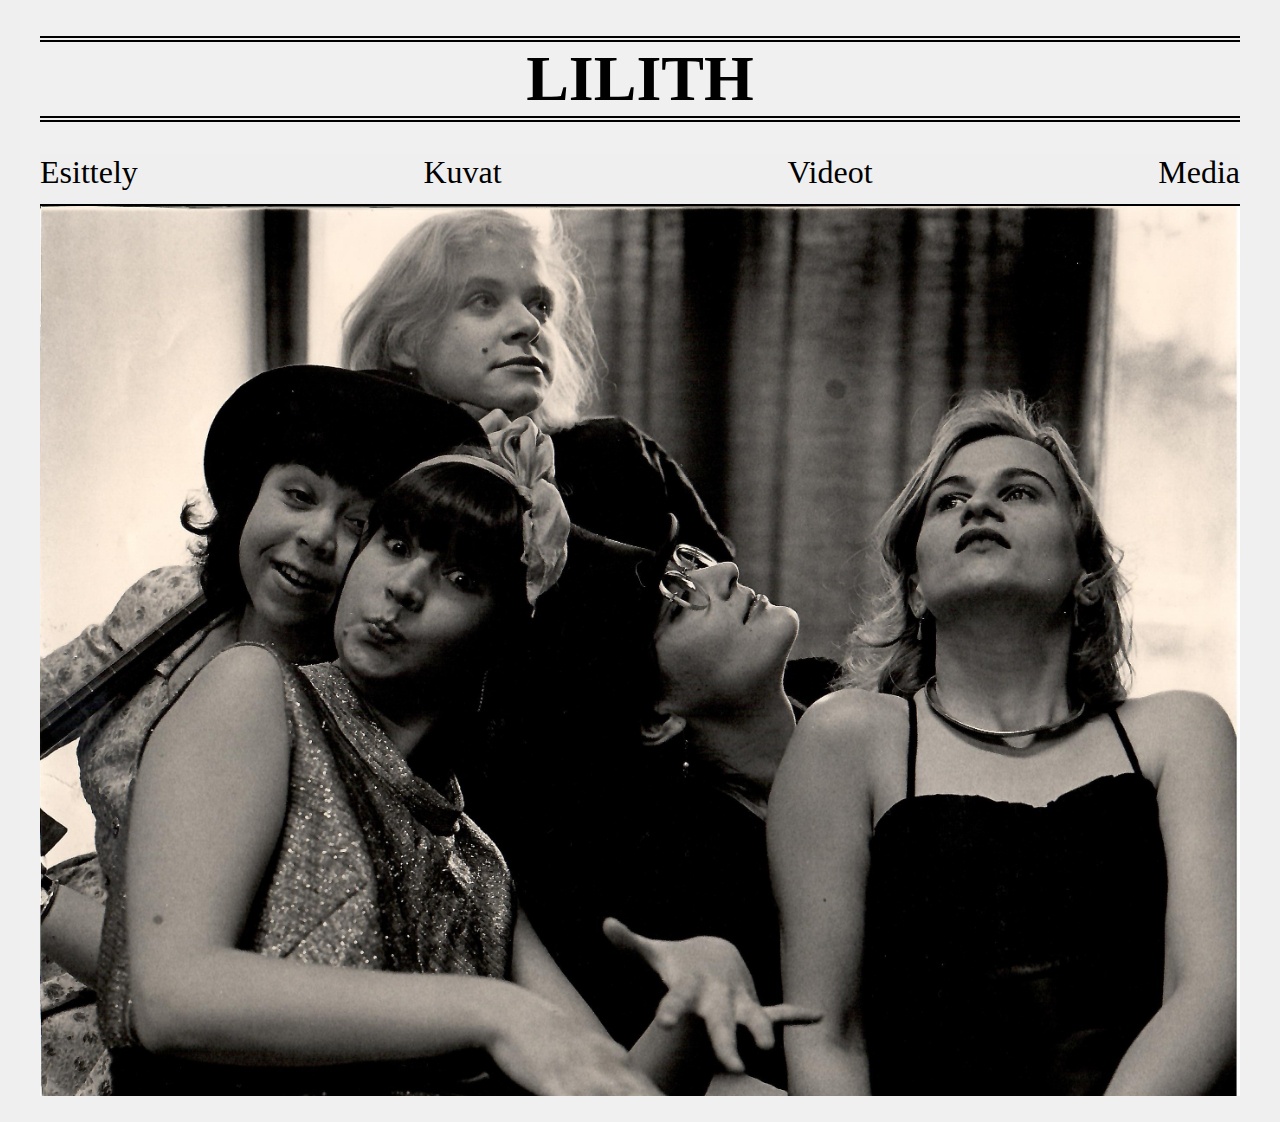
<file: index.html>
<!DOCTYPE html>
<html>
    <head>
        <title>Lilith</title>
        <link rel="stylesheet" href="styles.css" />
        <meta name="viewport" content="width=device-width, initial-scale=1" />
        <script src="nav.js" defer></script>
    </head>
    <body>
        <div id="header"></div>
        <div id="navbar"></div>

        <!-- <img src="https://drive.google.com/uc?id=19LoDv4ltmMx4b97s3UEk5cWgHHHc4zJm" width="600px"> -->
        <img src="kuvat/Lilith-1.jpeg" width="100%" />
    </body>
</html>
</file>
<file: styles.css>
html {
    background-image: url("notes1.svg");
    background-attachment: fixed;
    background-size: 100% auto;
    background-color: rgb(239, 239, 239);
}

body {
    background-color: rgba(239, 239, 239, 0.96);
    /* background-image: url("papper.jpg"); */
    /* background-attachment: fixed; */
    background-size: 100% auto;
    max-width: 1200px;
    /* max-width: 80%; */
    min-height: 100vh;
    margin: auto;
    color: black;
    padding: 20px;
    font-family:'Times New Roman', Times, serif;
    font-size: x-large;
}

header {
    font-size: 64px;
    border-top: 6px black double;
    border-bottom: 6px black double;
    display: flex;
    justify-content: center;
    margin-top: 16px;
    margin-bottom: 32px;
    /* background-image: url("");
    background-size: 20% auto;
    background-attachment:scroll; */
}

h1 {
    display: flex;
    justify-content: center;
}
a:link {
    color: black;
    text-decoration: none;
}

a:visited {
    color: black;
    text-decoration: none;
}

a:hover {
    transform: scale(1.1);
    transition: 300ms;
}

a {
    transition: 300ms;
}

#navbar {
    position: sticky;
    top: 0;
    background-color: rgba(239, 239, 239, 1);
    height: 50px;
    border-bottom: 2px solid black;
    z-index: 10;
}

#nav-links {
    font-size: 32px;
    display: flex;
    justify-content: space-between;
}

#nav-hamburger {
    display: none;
}
#nav-hamburger img {
    width: 100%;
    height: 100%;
}

#hamburger-overlay {
    position: fixed;
    display: none;
    width: 100%;
    height: 100%;
    margin: auto;
    top: 0;
    left: 0;
    right: 0;
    bottom: 0;
    background-color: rgba(255, 255, 255, 1);
    z-index: 4;
}

#burger-links {
    display: flex;
    flex-direction: column;
    justify-content: center;
    align-items: center;
    font-size: 32px;
}
#burger-links a div {
    margin: 10px;
}
#burger-links img {
    height: 32px;
    margin: 10px;
    transition: 200ms;

}
#burger-links img:hover {
    cursor: pointer;
    transform: scale(1.1);
    transition: 200ms;
}

/* Esittelyt */

iframe {
    width: 100%;
    aspect-ratio: 16/9;
    border: none;
}

.jasen-vasen {
    display: flex;
    margin: 16px;
}

.jasen-oikea {
    display: flex;
    justify-content: right;
    margin: 16px;

}

#esittelyt img {
    width:400px;
}

#esittelyt h2 {
    display: flex;
    justify-content: center;
}

.esittely-div {
    padding: 0 20px;
}

/* Kuvat */

#kuva-grid {
    display: grid;
    justify-content: center;
    grid-template-columns: 220px 220px 220px 220px 220px;
}

.kuva-div {
    display: flex;
    justify-content: center;
    margin: 20px;
    transition: 200ms;
}
.kuva-div:hover {
    transition: 200ms;
    transform: scale(1.1);
    cursor: pointer;
}
.kuva {
    border-radius: 10px;
}

/* Galleria */

#overlay {
    position: fixed;
    display: none;
    width: 100%;
    height: 100%;
    margin: auto;
    top: 0;
    left: 0;
    right: 0;
    bottom: 0;
    background-color: rgba(0,0,0,0.5);
    z-index: 2;
    cursor: pointer;
}

#image-overlay {
    position: fixed;
    display: none;
    width: 100%;
    height: 100%;
    margin: auto;
    top: 0;
    left: 0;
    right: 0;
    bottom: 0;
    background-color: black;
    z-index: 4;
}

#next-image {
    position: fixed;
    display: none;
    justify-content: right;
    align-items: center;
    width: 10%;
    height: 80%;
    margin: auto;
    top: 0;
    right: 5px;
    bottom: 0;
    background-color: rgba(255,255,255, 0.0);
    z-index: 6;
    cursor: pointer;
    transition: 200ms;
    opacity: 0.2;
}
#next-image:hover {
    opacity: 0.8;
}

#previous-image {
    position: fixed;
    display: none;
    justify-content: right;
    align-items: center;
    width: 75px;
    height: 80%;
    margin: auto;
    top: 0;
    bottom:0;
    left: 5px;
    background-color: rgba(255,255,255, 0.0);
    z-index: 6;
    cursor: pointer;
    transition: 200ms;
    opacity: 0.2;
    transform: scaleX(-1);
}
#previous-image:hover {
    opacity: 0.8;
}

.arrow-img-container {
    width: 25px;
    height: 25px;
}
.arrow-img-container img {
    width: 100%;
    height: 100%;
}

#close-image-view {
    position:fixed;
    display: flex;
    justify-content: center;
    align-items: center;
    margin: auto;
    width: 75px;
    height: 75px;
    top: 0px;
    right: 10px;
    background-color: rgba(255,255,255,0);
    z-index: 8;
    cursor: pointer;
    transition: 200ms;
    opacity: 0.5;
}
#close-image-view:hover {
    opacity: 0.8;
}
.close-image-container {
    width: 25px;
    height: 25px;
}
.close-image-container img{
    width: 100%;
    height: 100%;
}

#big-image-container {
    width: 100%;
    height: 100%;
    display: flex;
    justify-content: center;
    align-items: center;
}

#big-image-and-description {
    display: flex;
    flex-direction: column;
    width: 100%;
    height: 100%;
    justify-content: center;
    align-items: center;
}

#big-image {
    max-height: 80%;
    max-width: 100%;
}

#image-description {
    color: white;
    font-size: medium;
}

@media only screen and (max-width: 1200px) {
    #kuva-grid {
        grid-template-columns: 220px 220px 220px 220px;
    }
}
@media only screen and (max-width: 900px) {
    #kuva-grid {
        grid-template-columns: 220px 220px 220px;
    }
    .jasen-oikea {
        flex-direction: column-reverse;
        justify-content: center;
        height: auto;
    }
    #esittelyt iframe {
        height: 100%;
    }
    .jasen-vasen {
        flex-direction: column;
        justify-content: center;
    }
    .jasen-oikea img {
        max-width: 100%;
    }
    .jasen-vasen img {
        max-width: 100%;
    }
    .esittely-img-container {
        display: flex;
        justify-content: center;
    }
    
}
@media only screen and (max-width: 700px) {
    #kuva-grid {
        grid-template-columns: 220px 220px;
    }
}
@media only screen and (max-width: 550px) {
    #kuva-grid {
        display: block;
        padding: auto;
        margin: 0px;
    }
    .kuva {
        width: 300px;
    }
    #nav {
        display: flex;
        justify-content: center;
    }
    #nav-links {
        display: none;
    }
    #nav-hamburger {
        display: block;
        cursor: pointer;
        transition: 200ms;
        height: 37px;
    }
    #nav-hamburger:hover {
        transform: scale(1.1);
        transition: 200ms;
    }
}
</file>
